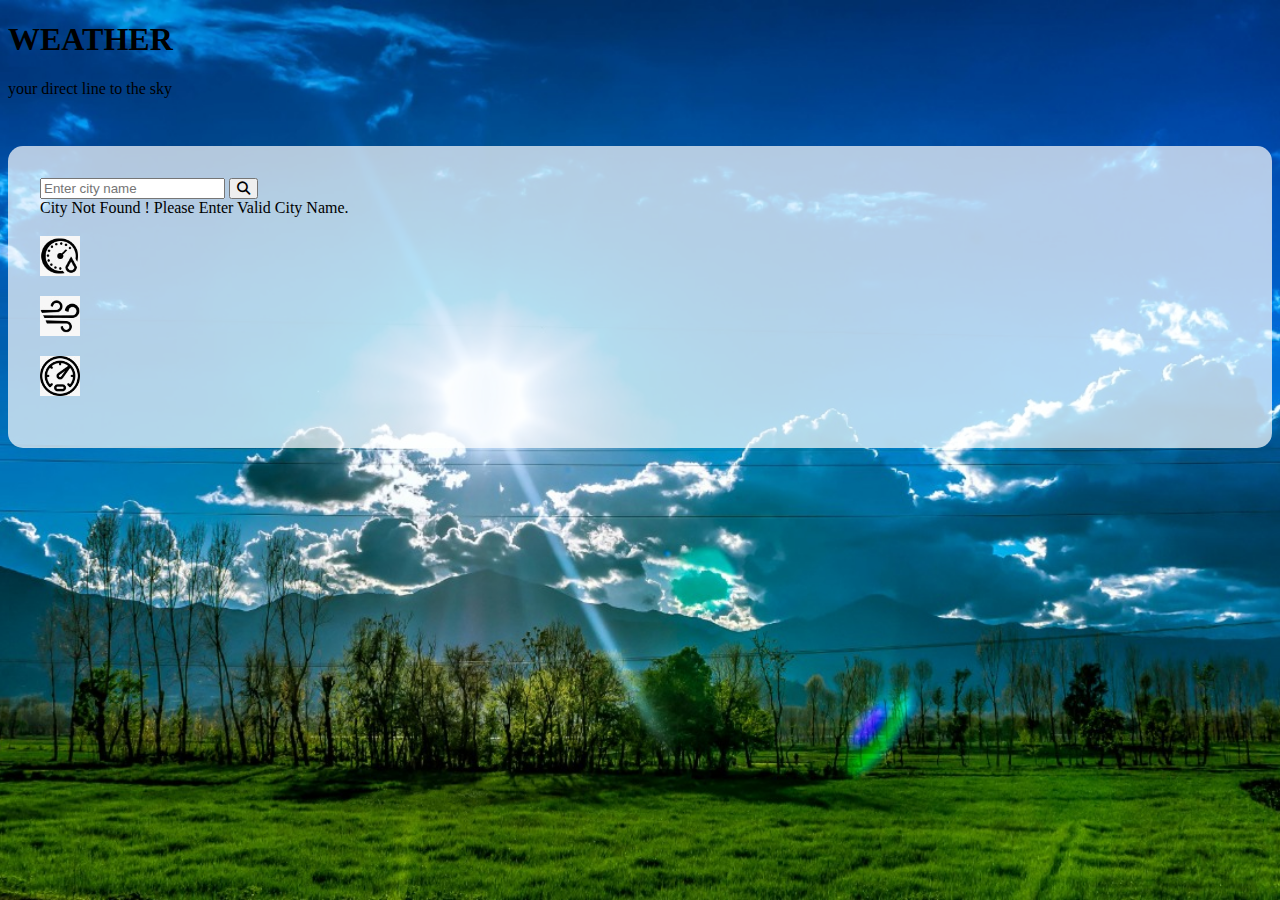
<file: index.html>
<!DOCTYPE html>
<html lang="en">
  <head>
    <meta charset="utf-8" />
    <meta name="viewport" content="width=device-width, initial-scale=1" />
    <title>MyWeatherApp</title>
    <link
      href="https://cdn.jsdelivr.net/npm/bootstrap@5.3.7/dist/css/bootstrap.min.css"
      rel="stylesheet"
      integrity="sha384-LN+7fdVzj6u52u30Kp6M/trliBMCMKTyK833zpbD+pXdCLuTusPj697FH4R/5mcr"
      crossorigin="anonymous"
    />
    <link
      rel="stylesheet"
      href="https://cdnjs.cloudflare.com/ajax/libs/font-awesome/6.7.2/css/all.min.css"
      integrity="sha512-Evv84Mr4kqVGRNSgIGL/F/aIDqQb7xQ2vcrdIwxfjThSH8CSR7PBEakCr51Ck+w+/U6swU2Im1vVX0SVk9ABhg=="
      crossorigin="anonymous"
      referrerpolicy="no-referrer"
    />
    <link href="styles.css" rel="stylesheet" />
  </head>
  <body onload=" getLocation()">
    <div class="container text-center">
      <h1 class="mt-4 display-6 fw-bold text-white">WEATHER</h1>
      <p class="fst-italic text-white fw-bold">your direct line to the sky</p>
      <!-- --------------------------------------------------------------------- -->
      <div class="weather-container mx-auto shadow col-md-8">
        <!-- ------------search start-------------------- -->
        <div class="input-group mb-3">
          <input
            type="text"
            id="input-box"
            class="form-control"
            placeholder="Enter city name"
            autocomplete="off"
          />
          <button type="button" class="btn btn-outline-secondary" id="button">
            <i class="fa-solid fa-magnifying-glass"></i>
          </button>
        </div>
        <!-- ---------------search end----------------- -->
        <!----- error div start------>
        <div id="error-message" class="alert alert-danger d-none" role="alert">
          City Not Found ! Please Enter Valid City Name.
        </div>
        <!----error div end --------->

        <!-----weather body start ----->
        <div class="weather-body d-none" id="weather-body">
          <div class="mb-3">
            <h3 id="city">Bhopal,IN</h3>
            <p id="date">Monday , 9 june , 2025</p>
          </div>
          <div class="mb-3">
            <h3 id="temp">30'C</h3>
            <p id="min-max">30'C (min) / 32'C (max)</p>
            <p id="weather">Clear</p>
          </div>
          <!-- images humidity wind .. -->
          <div class="row text-center">
            <!--  -->
            <div class="col-md-4">
              <div class="card info-card">
                <div class="card-body">
                  <img src="Media/Images/icons-humidity.jpg" />
                  <p class="mt-2" id="humidity">41%</p>
                </div>
              </div>
            </div>
            <!--  -->
            <div class="col-md-4">
              <div class="card info-card">
                <div class="card-body">
                  <img src="Media/Images/icon-wind.jpg" />
                  <p class="mt-2" id="wind">8 Kmph</p>
                </div>
              </div>
            </div>
            <!--  -->
            <div class="col-md-4">
              <div class="card info-card">
                <div class="card-body">
                  <img src="Media/Images/icons-guage.jpg" />
                  <p class="mt-2" id="pressure">105hp</p>
                </div>
              </div>
            </div>
            <!--  -->
          </div>
          <!-- images humidity wind end.. -->
        </div>
        <!----- weather body end ----->
      </div>
    </div>
    <script
      src="https://cdn.jsdelivr.net/npm/bootstrap@5.3.7/dist/js/bootstrap.bundle.min.js"
      integrity="sha384-ndDqU0Gzau9qJ1lfW4pNLlhNTkCfHzAVBReH9diLvGRem5+R9g2FzA8ZGN954O5Q"
      crossorigin="anonymous"
    ></script>
    <script src="app.js"></script>
  </body>
</html>
</file>
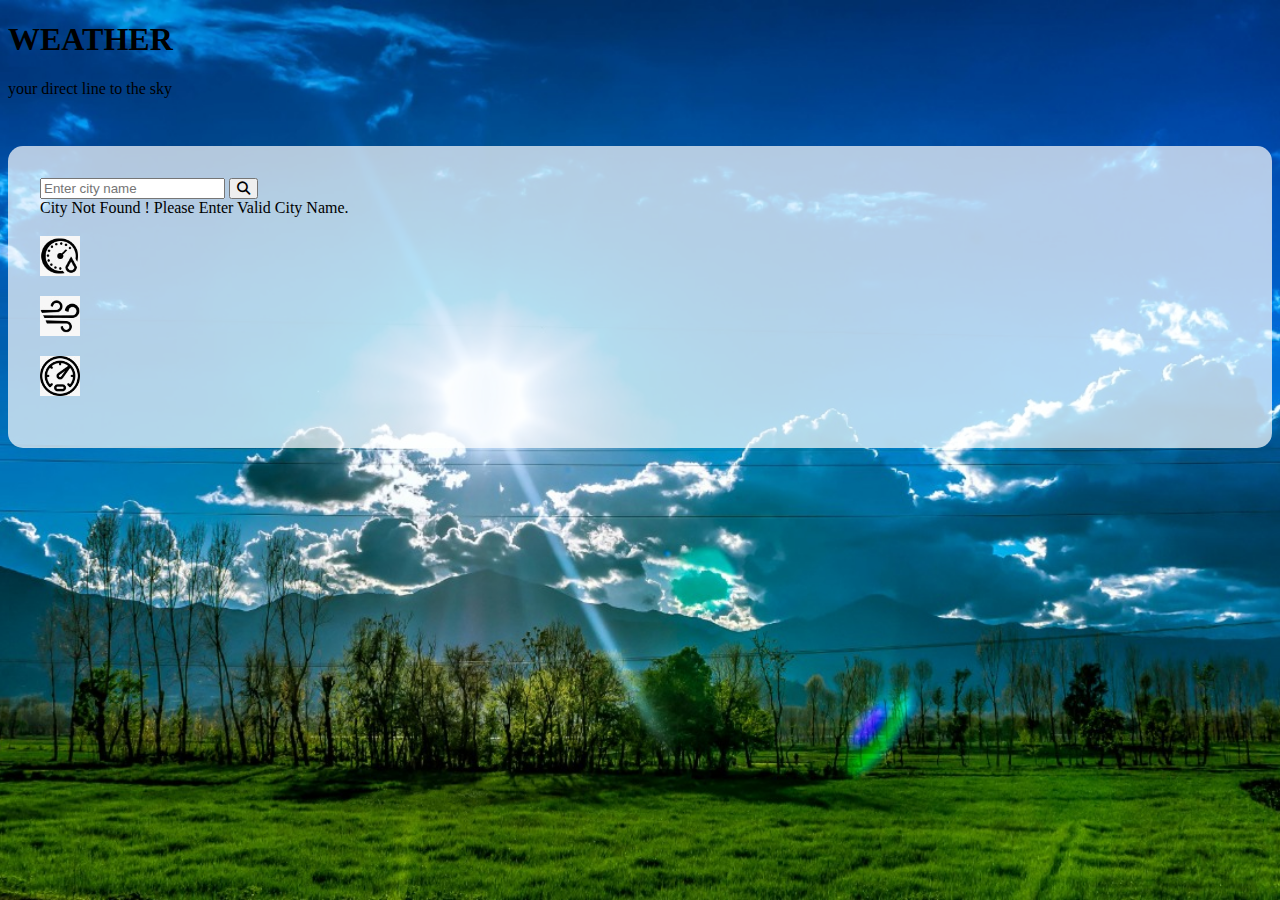
<file: WeatherApp/index.html>
<!DOCTYPE html>
<html lang="en">
  <head>
    <meta charset="utf-8" />
    <meta name="viewport" content="width=device-width, initial-scale=1" />
    <title>Bootstrap demo</title>
    <link
      href="https://cdn.jsdelivr.net/npm/bootstrap@5.3.7/dist/css/bootstrap.min.css"
      rel="stylesheet"
      integrity="sha384-LN+7fdVzj6u52u30Kp6M/trliBMCMKTyK833zpbD+pXdCLuTusPj697FH4R/5mcr"
      crossorigin="anonymous"
    />
    <link
      rel="stylesheet"
      href="https://cdnjs.cloudflare.com/ajax/libs/font-awesome/6.7.2/css/all.min.css"
      integrity="sha512-Evv84Mr4kqVGRNSgIGL/F/aIDqQb7xQ2vcrdIwxfjThSH8CSR7PBEakCr51Ck+w+/U6swU2Im1vVX0SVk9ABhg=="
      crossorigin="anonymous"
      referrerpolicy="no-referrer"
    />
    <link href="styles.css" rel="stylesheet" />
  </head>
  <body onload=" getLocation()">
    <div class="container text-center">
      <h1 class="mt-4 display-6 fw-bold text-white">WEATHER</h1>
      <p class="fst-italic text-white fw-bold">your direct line to the sky</p>
      <!-- --------------------------------------------------------------------- -->
      <div class="weather-container mx-auto shadow col-md-8">
        <!-- ------------search start-------------------- -->
        <div class="input-group mb-3">
          <input
            type="text"
            id="input-box"
            class="form-control"
            placeholder="Enter city name"
            autocomplete="off"
          />
          <button type="button" class="btn btn-outline-secondary" id="button">
            <i class="fa-solid fa-magnifying-glass"></i>
          </button>
        </div>
        <!-- ---------------search end----------------- -->
        <!----- error div start------>
        <div id="error-message" class="alert alert-danger d-none" role="alert">
          City Not Found ! Please Enter Valid City Name.
        </div>
        <!----error div end --------->

        <!-----weather body start ----->
        <div class="weather-body d-none" id="weather-body">
          <div class="mb-3">
            <h3 id="city">Bhopal,IN</h3>
            <p id="date">Monday , 9 june , 2025</p>
          </div>
          <div class="mb-3">
            <h3 id="temp">30'C</h3>
            <p id="min-max">30'C (min) / 32'C (max)</p>
            <p id="weather">Clear</p>
          </div>
          <!-- images humidity wind .. -->
          <div class="row text-center">
            <!--  -->
            <div class="col-md-4">
              <div class="card info-card">
                <div class="card-body">
                  <img src="/Media/Images/icons-humidity.jpg" />
                  <p class="mt-2" id="humidity">41%</p>
                </div>
              </div>
            </div>
            <!--  -->
            <div class="col-md-4">
              <div class="card info-card">
                <div class="card-body">
                  <img src="/Media/Images/icon-wind.jpg" />
                  <p class="mt-2" id="wind">8 Kmph</p>
                </div>
              </div>
            </div>
            <!--  -->
            <div class="col-md-4">
              <div class="card info-card">
                <div class="card-body">
                  <img src="/Media/Images/icons-guage.jpg" />
                  <p class="mt-2" id="pressure">105hp</p>
                </div>
              </div>
            </div>
            <!--  -->
          </div>
          <!-- images humidity wind end.. -->
        </div>
        <!----- weather body end ----->
      </div>
    </div>
    <script
      src="https://cdn.jsdelivr.net/npm/bootstrap@5.3.7/dist/js/bootstrap.bundle.min.js"
      integrity="sha384-ndDqU0Gzau9qJ1lfW4pNLlhNTkCfHzAVBReH9diLvGRem5+R9g2FzA8ZGN954O5Q"
      crossorigin="anonymous"
    ></script>
    <script src="app.js"></script>
  </body>
</html>
</file>
<file: styles.css>
body {
  background: url("Media/Images/clear.jpg") no-repeat center center fixed;
  background-size: cover;
}
.weather-container {
  background-color: rgb(255, 255, 255, 0.7);
  border-radius: 15px;
  padding: 2rem;
  margin-top: 3rem;
}
.info-card img {
  width: 40px;
  height: 40px;
}
</file>
<file: WeatherApp/styles.css>
body {
  background: url("/Media/Images/clear.jpg") no-repeat center center fixed;
  background-size: cover;
}
.weather-container {
  background-color: rgb(255, 255, 255, 0.7);
  border-radius: 15px;
  padding: 2rem;
  margin-top: 3rem;
}
.info-card img {
  width: 40px;
  height: 40px;
}
</file>
